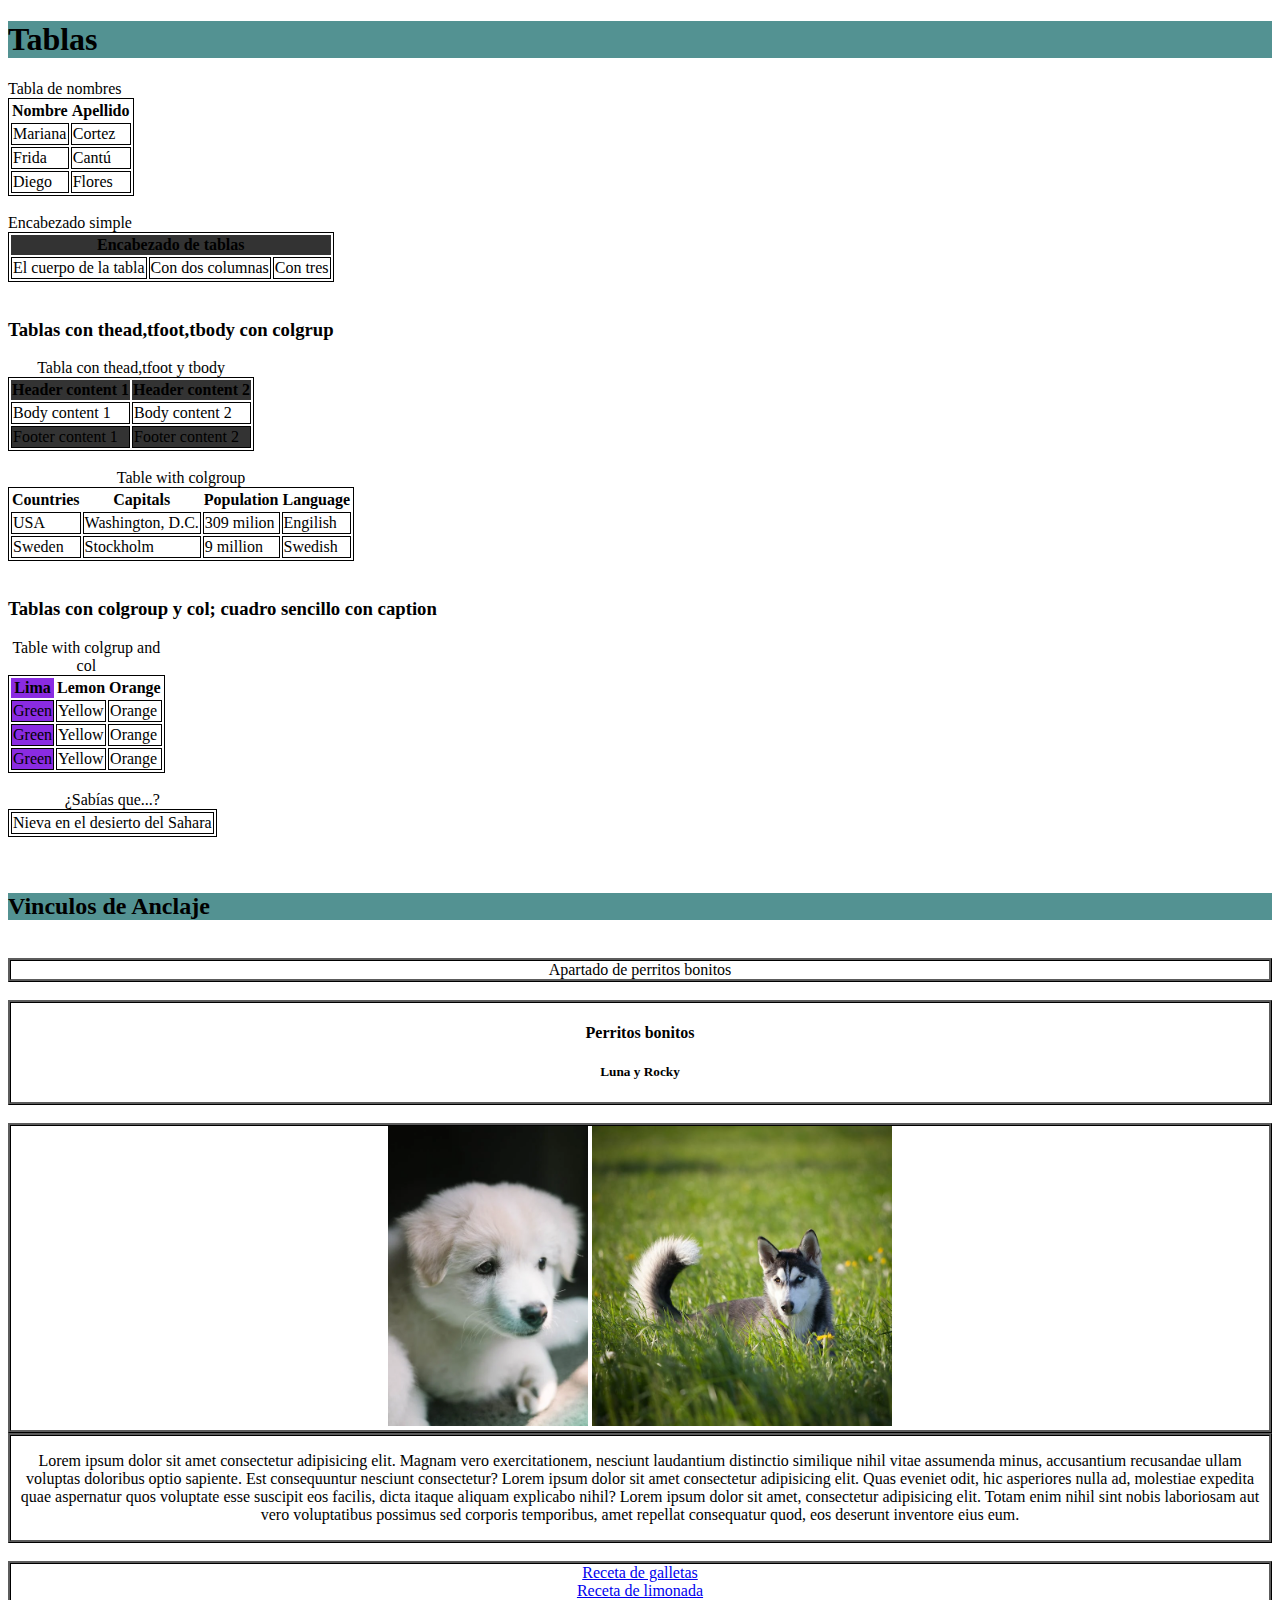
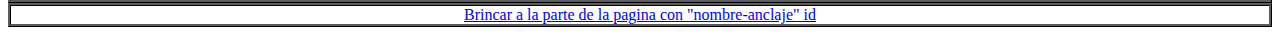
<file: index.html>
<!DOCTYPE html>
<html lang="en">
<head>
    <meta charset="UTF-8">
    <meta http-equiv="X-UA-Compatible" content="IE=edge">
    <meta name="viewport" content="width=device-width, initial-scale=1.0">
    <title>Tablas</title>
    <link rel="stylesheet" href="/assets/style/tablas.css">

</head>

<body>
    
    <h1> Tablas </h1>
    <caption> Tabla de nombres </caption>
        <table>
            <tr>
                <th>Nombre</th>
                <th>Apellido</th>
            </tr>

            <tr>
                <td>Mariana</td>
                <td>Cortez</td>
            </tr>

            <tr>
                <td>Frida</td>
                <td>Cantú</td>
            </tr>

            <tr>
                <td>Diego</td>
                <td>Flores</td>
            </tr>
        </table>
    <br>
                <caption>Encabezado simple</caption>
        <table>
            <thead>
                <tr>
                    <th colspan="3">Encabezado de tablas</th>
                    </th>
                </tr>
            </thead>
            <tbody>
                <tr>
                    <td> El cuerpo de la tabla</td>
                    <td>Con dos columnas</td>
                    <td>Con tres</td>
                </tr>
            </tbody>
        </table>
    <br>
    <h3> Tablas con thead,tfoot,tbody con colgrup</h3>
        <table>
            <caption>Tabla con thead,tfoot y tbody</caption>
            <thead>
                <tr>
                    <th>Header content 1</th>
                    <th>Header content 2</th>
                </tr>
            </thead>
            <tbody>
                <tr>
                    <td>Body content 1</td>
                    <td>Body content 2</td>
                </tr>
            </tbody>
            <tfoot>
                <tr>
                    <td>Footer content 1</td>
                    <td>Footer content 2</td>
                </tr>
            </tfoot>
        </table>
    <br>
        <table>
            <caption>Table with colgroup</caption>
            <colgroup span="4"></colgroup>
            <tr>
                <th>Countries</th>
                <th>Capitals</th>
                <th>Population</th>
                <th>Language</th>
            </tr>
            <tr>
                <td>USA</td>
                <td>Washington, D.C.</td>
                <td>309 milion</td>
                <td>Engilish</td>
            </tr>
            <tr>
                <td>Sweden</td>
                <td>Stockholm</td>
                <td>9 million</td>
                <td>Swedish</td>
            </tr>
        </table>
    <br>
    <h3>Tablas con colgroup y col; cuadro sencillo con caption</h3>
        <table>
        <caption>Table with colgrup and col</caption>
            <colgroup>
            <col style="background-color:blueviolet"/>
            <col span="2"/>
            </colgroup>
            <tr>
                <th>Lima</th>
                <th>Lemon</th>
                <th>Orange</th>
            </tr>
            <tr>
                <td>Green</td>
                <td>Yellow</td>
                <td>Orange</td>
            </tr>
            <tr>
                <td>Green</td>
                <td>Yellow</td>
                <td>Orange</td>
            </tr>
            <tr>
                <td>Green</td>
                <td>Yellow</td>
                <td>Orange</td>
            </tr>
        </table>
    <br>
        <table>
            <Caption>¿Sabías que...?</Caption>

            <tr>
                <td>Nieva en el desierto del Sahara</td>
            </tr>
        </table>
    <br>
    <br>
    <h2>Vinculos de Anclaje</h2>
    <br>
        <div align="center" style="border: 03px ridge rgb(8, 8, 8);">
            <a id="nombre-anclaje">Apartado de perritos bonitos</a>
        </div>
    <br>
        <div align="center" style="border: 03px ridge rgb(8, 8, 8)">
        <h4 id="nombre-anclaje">Perritos bonitos</h4>
        <h5 id="nombre-anclaje">Luna y Rocky </h5>
        </div>
    <br>
        <div align="center" style="border: 03px ridge rgb(8, 8, 8)">
        <img id="image-G" src="./assets/Luna.webp" alt="Luna" title="Super Luna" width="200px" height="300px" />
        <img id="image-G" src="./assets/Rocky.jpeg" alt="Rocky" title="Super Rocky" width="300px" height="300px" />
        </div>
        <div align="center" style="border: 03px ridge rgb(8, 8, 8)">
        <p id="nombre-anclaje"> Lorem ipsum dolor sit amet consectetur adipisicing elit. Magnam vero exercitationem, nesciunt laudantium distinctio similique nihil vitae assumenda minus, accusantium recusandae ullam voluptas doloribus optio sapiente. Est consequuntur nesciunt consectetur? Lorem ipsum dolor sit amet consectetur adipisicing elit. Quas eveniet odit, hic asperiores nulla ad, molestiae expedita quae aspernatur quos voluptate esse suscipit eos facilis, dicta itaque aliquam explicabo nihil? Lorem ipsum dolor sit amet, consectetur adipisicing elit. Totam enim nihil sint nobis laboriosam aut vero voluptatibus possimus sed corporis temporibus, amet repellat consequatur quod, eos deserunt inventore eius eum.</p>
        </div>
    <br>
        <div align="center" style="border: 03px ridge rgb(8, 8, 8)">
        
        <a href="./galletas.html"> Receta de galletas</a>
        <br>
        <a href="./limonada.html">Receta de limonada</a> 
        
        </div> 
        <div align="center" style="border: 03px ridge rgb(8, 8, 8)">
        <a href="#nombre-anclaje">Brincar a la parte de la pagina con "nombre-anclaje" id</a>
        </div>
</body>

</html>
</file>
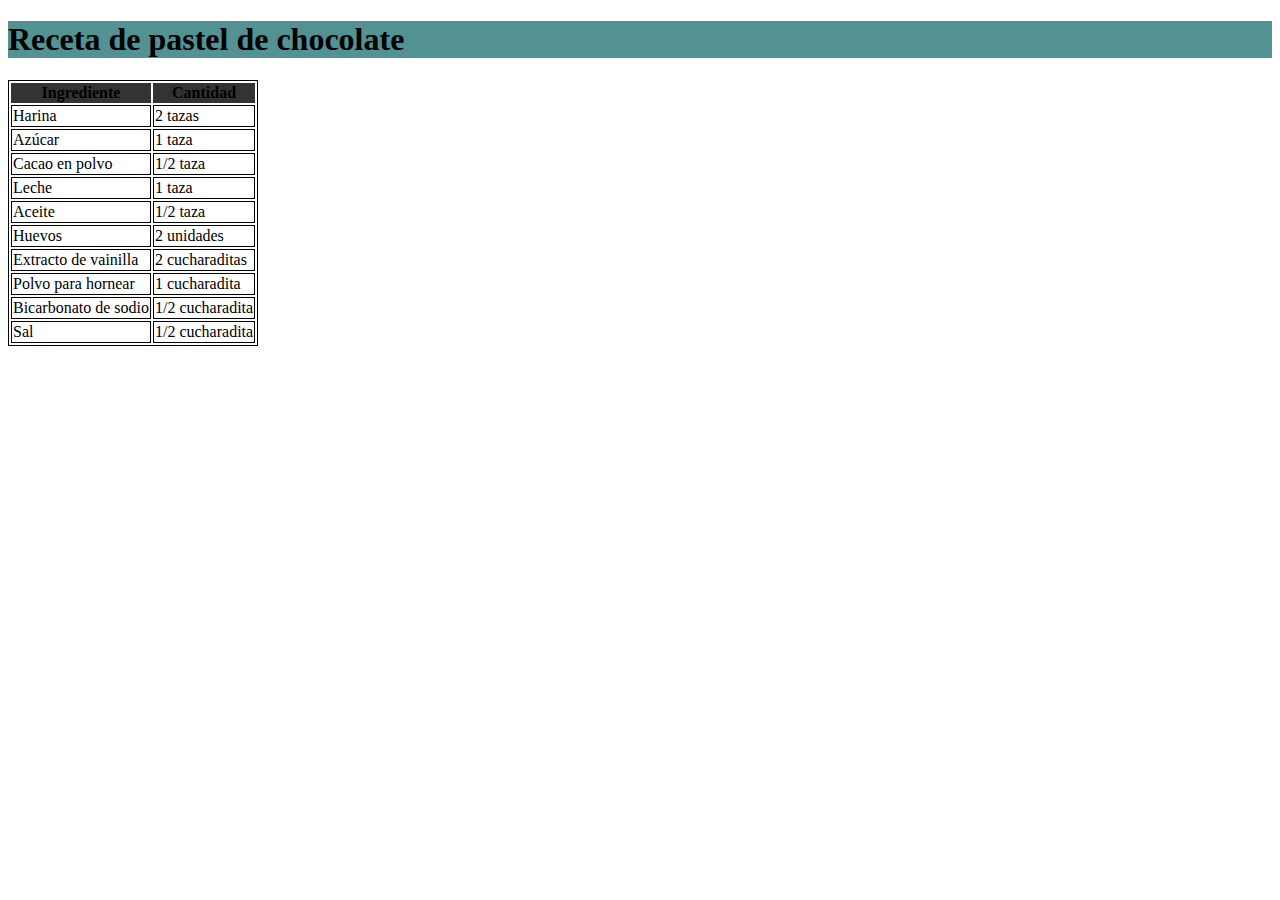
<file: galletas.html>
<!DOCTYPE html>
<html lang="en">
<head>
    <meta charset="UTF-8">
    <meta http-equiv="X-UA-Compatible" content="IE=edge">
    <meta name="viewport" content="width=device-width, initial-scale=1.0">
    <title>Galletas</title>
    <link rel="stylesheet" href="/assets/style/tablas.css">
</head>
<body>
    <h1>Receta de pastel de chocolate</h1>
    <table>
    <thead>
        <tr>
            <th>Ingrediente</th>
            <th>Cantidad</th>
        </tr>
    </thead>
    <tbody>
        <tr>
            <td>Harina</td>
            <td>2 tazas</td>
        </tr>
        <tr>
            <td>Azúcar</td>
            <td>1 taza</td>
        </tr>
        <tr>
            <td>Cacao en polvo</td>
            <td>1/2 taza</td>
        </tr>
        <tr>
            <td>Leche</td>
            <td>1 taza</td>
        </tr>
        <tr>
            <td>Aceite</td>
            <td>1/2 taza</td>
        </tr>
        <tr>
            <td>Huevos</td>
            <td>2 unidades</td>
        </tr>
        <tr>
            <td>Extracto de vainilla</td>
            <td>2 cucharaditas</td>
        </tr>
        <tr>
            <td>Polvo para hornear</td>
            <td>1 cucharadita</td>
        </tr>
        <tr>
            <td>Bicarbonato de sodio</td>
            <td>1/2 cucharadita</td>
        </tr>
        <tr>
            <td>Sal</td>
            <td>1/2 cucharadita</td>
        </tr>
    </tbody>
    </table>
</body>
</html>
</file>
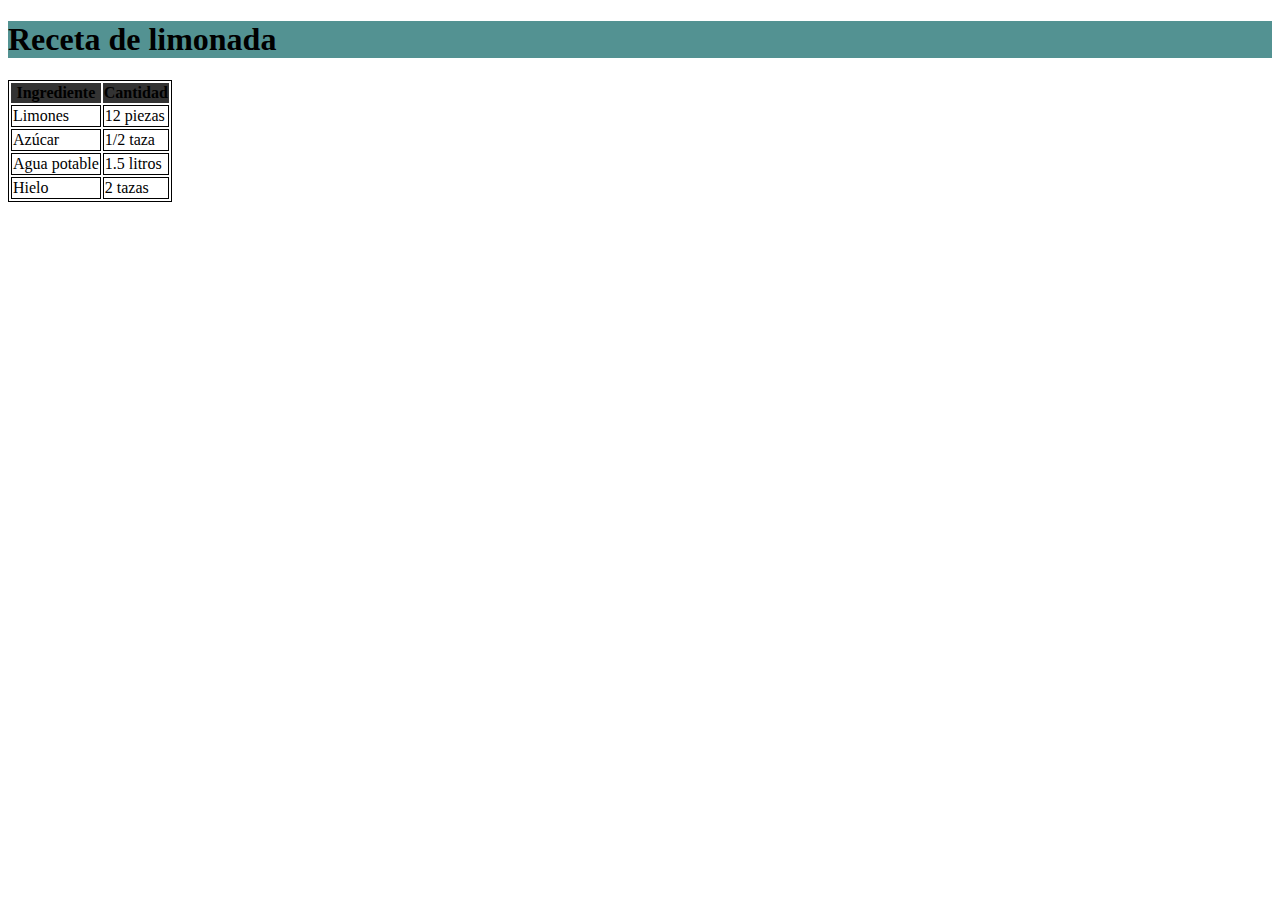
<file: limonada.html>
<!DOCTYPE html>
<html lang="en">
<head>
    <meta charset="UTF-8">
    <meta http-equiv="X-UA-Compatible" content="IE=edge">
    <meta name="viewport" content="width=device-width, initial-scale=1.0">
    <title>Limnonada</title>
    <link rel="stylesheet" href="/assets/style/tablas.css">
</head>
<body>
    
    <h1>Receta de limonada</h1>
    <table>
    <thead>
        <tr>
            <th>Ingrediente</th>
            <th>Cantidad</th>
        </tr>
    </thead>
    <tbody>
        <tr>
            <td>Limones</td>
            <td> 12 piezas</td>
        </tr>
        <tr>
            <td>Azúcar</td>
            <td>1/2 taza</td>
        </tr>
        <tr>
            <td>Agua potable</td>
            <td>1.5 litros</td>
        </tr>
        <tr>
            <td>Hielo</td>
            <td>2 tazas</td>
        </tr>
    </tbody>
    </table>
</body>
</html>
</file>
<file: assets/style/tablas.css>
h1, h2{background-color: rgb(83, 146, 146);}

table,
td {
    border: 1px solid #000000;
}

thead,
tfoot {
    background-color: #333;
    color: #000000;
}
</file>
